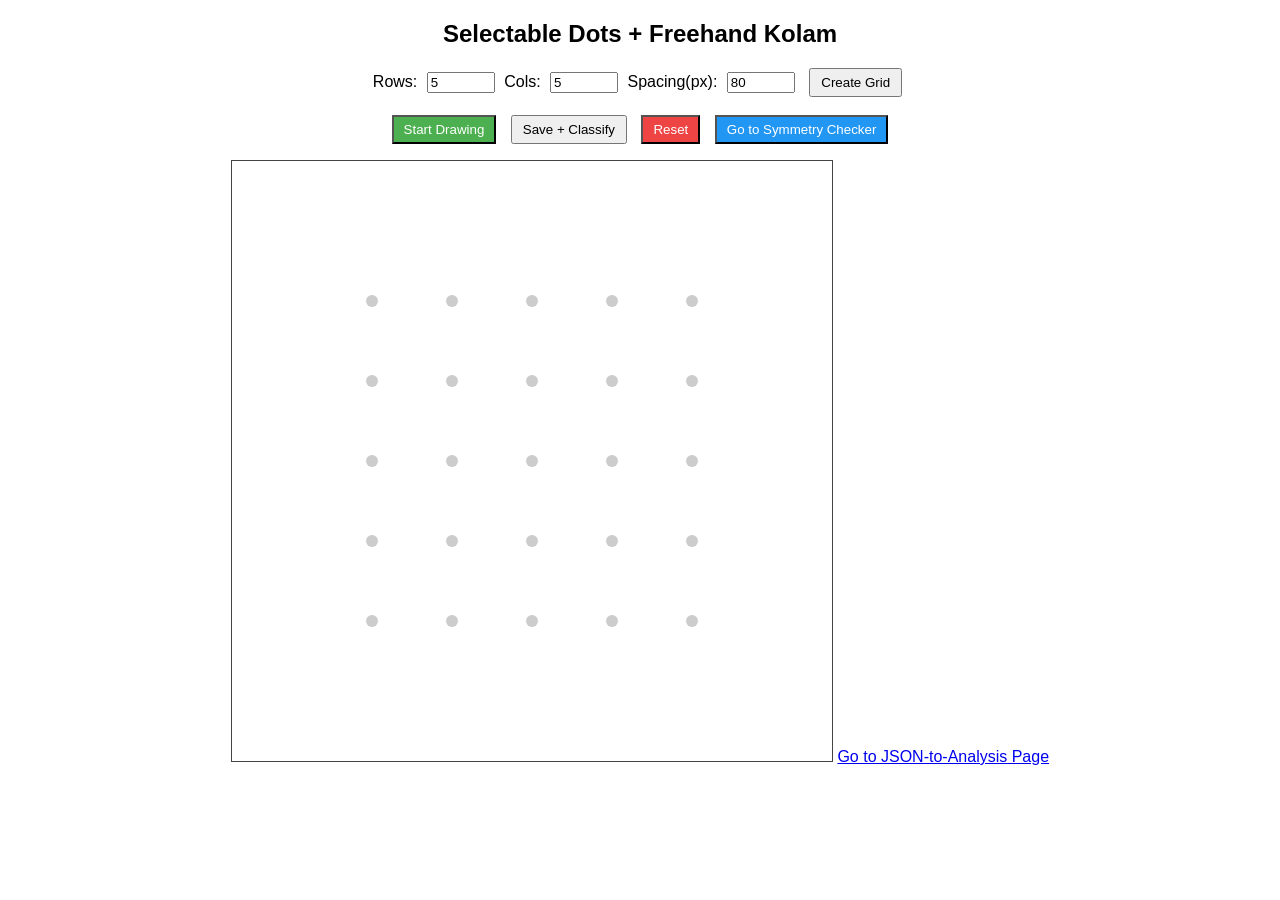
<file: kolam_app/static/index.html>
<!DOCTYPE html>
<html lang="en">
<head>
<meta charset="UTF-8">
<title>Kolam Dot Selection + Freehand</title>
<style>
    body { font-family: sans-serif; text-align: center; margin: 20px; }
    #controls { margin-bottom: 1em; }
    #dotCanvas { border: 1px solid #444; cursor: crosshair; }
    input { margin: 0 5px; }
    button { margin: 0 5px; padding: 5px 10px; cursor: pointer; }
    a { display: inline-block; margin-top: 10px; }
    #symmetryBtn { background: #2196F3; color: #fff; } /* Blue for symmetry checker */
</style>
</head>
<body>
<h2>Selectable Dots + Freehand Kolam</h2>

<div id="controls">
    Rows: <input type="number" id="rows" value="5" min="1" style="width:60px">
    Cols: <input type="number" id="cols" value="5" min="1" style="width:60px">
    Spacing(px): <input type="number" id="spacing" value="80" min="20" style="width:60px">
    <button id="makeGrid">Create Grid</button>
    <br><br>
    <button id="startDrawingBtn" style="background:#4CAF50;color:#fff;">Start Drawing</button>
    <button id="send">Save + Classify</button>
    <button id="resetBtn" style="background:#e44;color:#fff;">Reset</button>
    <!-- New direct link to symmetry checker -->
    <button id="symmetryBtn">Go to Symmetry Checker</button>
</div>

<canvas id="dotCanvas" width="600" height="600"></canvas>

<a href="/json_to_analysis" target="_blank">Go to JSON-to-Analysis Page</a>

<script>
const canvas = document.getElementById("dotCanvas");
const ctx = canvas.getContext("2d");

let gridDots = [];
let drawing = false;
let currentPath = [];
let allPaths = [];
let isDrawingMode = false;

function drawScene(){
    ctx.clearRect(0,0,canvas.width,canvas.height);
    ctx.strokeStyle="black";
    ctx.lineWidth=2;
    ctx.lineJoin="round";
    ctx.lineCap="round";

    for(const path of allPaths){
        if(path.length<1) continue;
        ctx.beginPath();
        ctx.moveTo(path[0][0],path[0][1]);
        for(let i=1;i<path.length;i++) ctx.lineTo(path[i][0],path[i][1]);
        ctx.stroke();
    }

    if(drawing && currentPath.length > 0){
        ctx.beginPath();
        ctx.moveTo(currentPath[0][0],currentPath[0][1]);
        for(let i=1;i<currentPath.length;i++) ctx.lineTo(currentPath[i][0],currentPath[i][1]);
        ctx.stroke();
    }

    for(const d of gridDots){
        ctx.beginPath();
        ctx.arc(d.x,d.y,6,0,Math.PI*2);
        ctx.fillStyle=d.active?"black":"#ccc";
        ctx.fill();
    }
}

function createGrid(r,c,spacing){
    gridDots=[];
    allPaths=[];
    const offsetX=(canvas.width-(c-1)*spacing)/2;
    const offsetY=(canvas.height-(r-1)*spacing)/2;
    for(let i=0;i<r;i++){
        for(let j=0;j<c;j++){
            gridDots.push({x:offsetX+j*spacing,y:offsetY+i*spacing,row:i+1,col:j+1,active:false});
        }
    }
    isDrawingMode = false;
    drawScene();
}

canvas.addEventListener("click", e=>{
    if(isDrawingMode) return;
    const rect=canvas.getBoundingClientRect();
    const x=e.clientX-rect.left;
    const y=e.clientY-rect.top;
    for(const d of gridDots){
        const dx=d.x-x, dy=d.y-y;
        if(dx*dx+dy*dy<10*10){ d.active=!d.active; drawScene(); break; }
    }
});

canvas.addEventListener("mousedown", e=>{ 
    if(!isDrawingMode) return;
    drawing=true; 
    currentPath=[[e.offsetX,e.offsetY]]; 
});
canvas.addEventListener("mousemove", e=>{ 
    if(!drawing || !isDrawingMode) return; 
    currentPath.push([e.offsetX,e.offsetY]); 
    drawScene(); 
});
canvas.addEventListener("mouseup", endDraw);
canvas.addEventListener("mouseleave", endDraw);
function endDraw(){ 
    if(!drawing || !isDrawingMode) return;
    drawing=false; 
    if(currentPath.length > 0) allPaths.push(currentPath.slice()); 
    currentPath=[]; 
    drawScene(); 
}

document.getElementById("makeGrid").onclick = ()=>{
    createGrid(
        parseInt(document.getElementById("rows").value), 
        parseInt(document.getElementById("cols").value), 
        parseInt(document.getElementById("spacing").value)
    );
};

document.getElementById("startDrawingBtn").onclick = () => {
    isDrawingMode = true;
    alert("Dot selection is now disabled. You can start drawing freehand lines.");
};

document.getElementById("send").onclick = ()=>{
    const activeDots=gridDots.filter(d=>d.active).map(d=>({x:d.x,y:d.y,row:d.row,col:d.col}));
    fetch("/save_and_classify", {
        method: "POST",
        headers: {"Content-Type": "application/json"},
        body: JSON.stringify({
            paths: allPaths,
            dots: activeDots,
            grid_size: [parseInt(document.getElementById("rows").value), parseInt(document.getElementById("cols").value)]
        })
    })
    .then(r => r.json())
    .then(res => {
        alert(
            `Kolam type detected: ${res.kolam_type}\n` +
            `Grid type: ${res.grid_type}\n` +
            `Spatial Reasoning:\n` +
            `- Continuous Nature: ${res.spatial_reasoning.continuous_nature}\n` +
            `- Path Type: ${res.spatial_reasoning.path_type}\n` +
            `- Directionality: ${res.spatial_reasoning.directionality}\n` +
            `Saved as: ${res.saved_file}`
        );
    })
    .catch(err => console.error(err));
};

document.getElementById("resetBtn").onclick = ()=>{
    gridDots.forEach(d=>d.active=false);
    allPaths=[];
    isDrawingMode = false;
    drawScene();
    fetch("/reset", {method: "POST"})
    .then(r=>r.json())
    .then(res=>alert(res.message))
    .catch(err=>console.error("Reset error:", err));
};

// **Direct navigation to symmetry checker page**
document.getElementById("symmetryBtn").onclick = () => {
    window.location.href = "/symmetry_area";
};

createGrid(5,5,80);
</script>
</body>
</html>
</file>
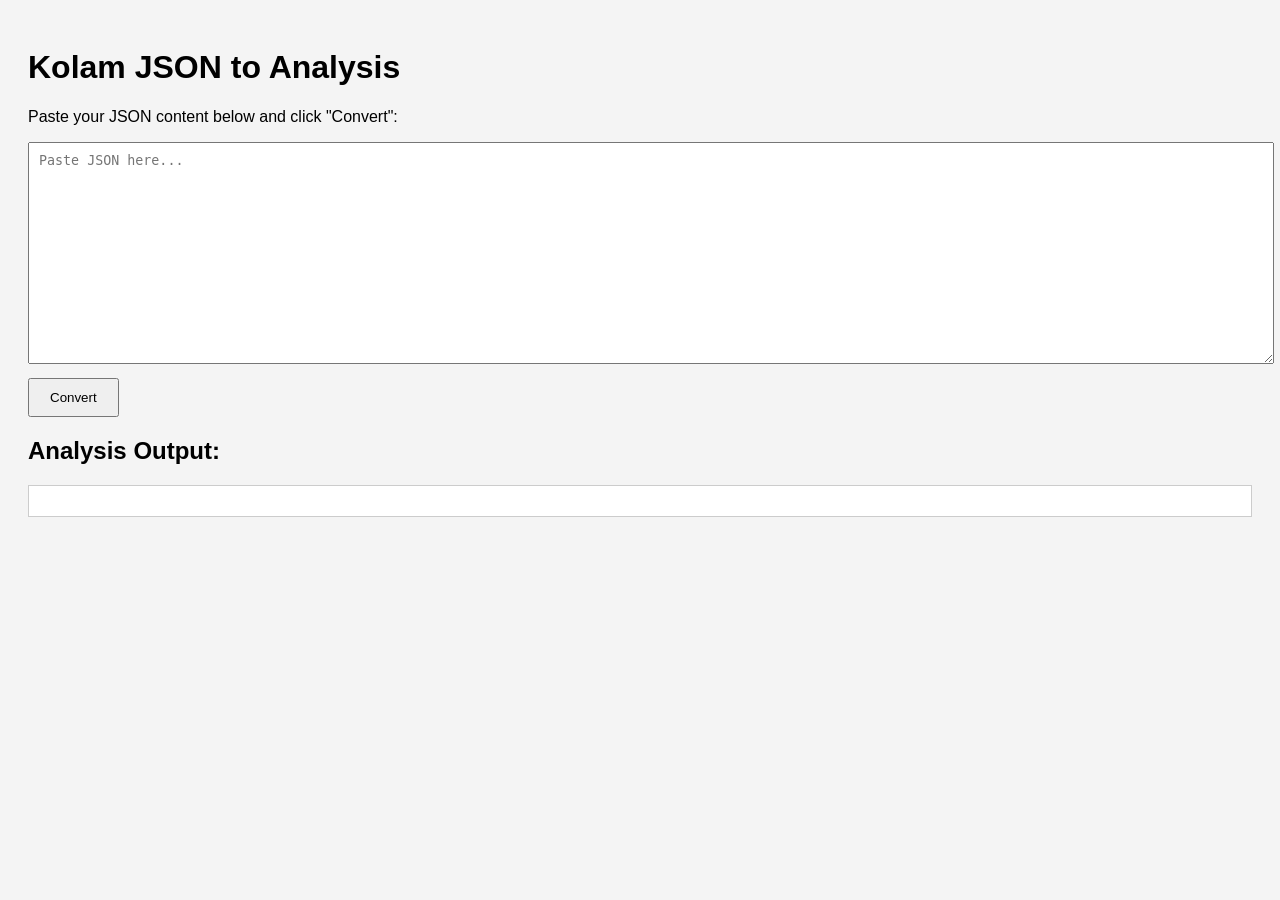
<file: kolam_app/static/json_to_analysis.html>
<!DOCTYPE html>
<html lang="en">
<head>
<meta charset="UTF-8">
<meta name="viewport" content="width=device-width, initial-scale=1.0">
<title>Kolam JSON to Analysis</title>
<style>
    body { font-family: Arial, sans-serif; padding: 20px; background: #f4f4f4; }
    textarea { width: 100%; height: 200px; padding: 10px; font-family: monospace; margin-bottom: 10px; }
    pre { background: #fff; padding: 15px; border: 1px solid #ccc; white-space: pre-wrap; }
    button { padding: 10px 20px; cursor: pointer; }
</style>
</head>
<body>

<h1>Kolam JSON to Analysis</h1>
<p>Paste your JSON content below and click "Convert":</p>
<textarea id="jsonInput" placeholder='Paste JSON here...'></textarea>
<br>
<button onclick="convertJSON()">Convert</button>

<h2>Analysis Output:</h2>
<pre id="output"></pre>

<script>
function convertJSON() {
    let input = document.getElementById("jsonInput").value;
    let output = document.getElementById("output");
    try {
        let data = JSON.parse(input);

        // Read data from JSON
        let grid_size = data.grid_size || ["Unknown", "Unknown"];
        let dots = data.dots || [];
        let paths = data.paths || [];
        let kolam_type = data.detected_type || data.kolam_type || "Unknown";
        let grid_type = data.grid_type || "Unknown";
        let spatial_reasoning = data.spatial_reasoning || {
            continuous_nature: "Unknown",
            path_type: "Unknown",
            directionality: "Unknown"
        };

        // Format dots
        let formattedDots = dots.map(d => `{'row': ${d.row}, 'col': ${d.col}}`);

        // Prepare output
        let result = `Grid size: ${grid_size.join('×')}\n`;
        result += `Dots: ${dots.length} dots at positions: [${formattedDots.join(', ')}]\n`;
        result += `Paths: ${paths.length} path(s) drawn.\n\n`;
        result += `Analysis:\n`;
        result += `Kolam Type: ${kolam_type}\n`;
        result += `Grid Type: ${grid_type}\n`;
        result += `Spatial Reasoning:\n`;
        result += `- Continuous Nature: ${spatial_reasoning.continuous_nature}\n`;
        result += `- Path Type: ${spatial_reasoning.path_type}\n`;
        result += `- Directionality: ${spatial_reasoning.directionality}`;

        output.textContent = result;
    } catch (e) {
        output.textContent = "Invalid JSON! Please check your input.";
    }
}
</script>

</body>
</html>
</file>
